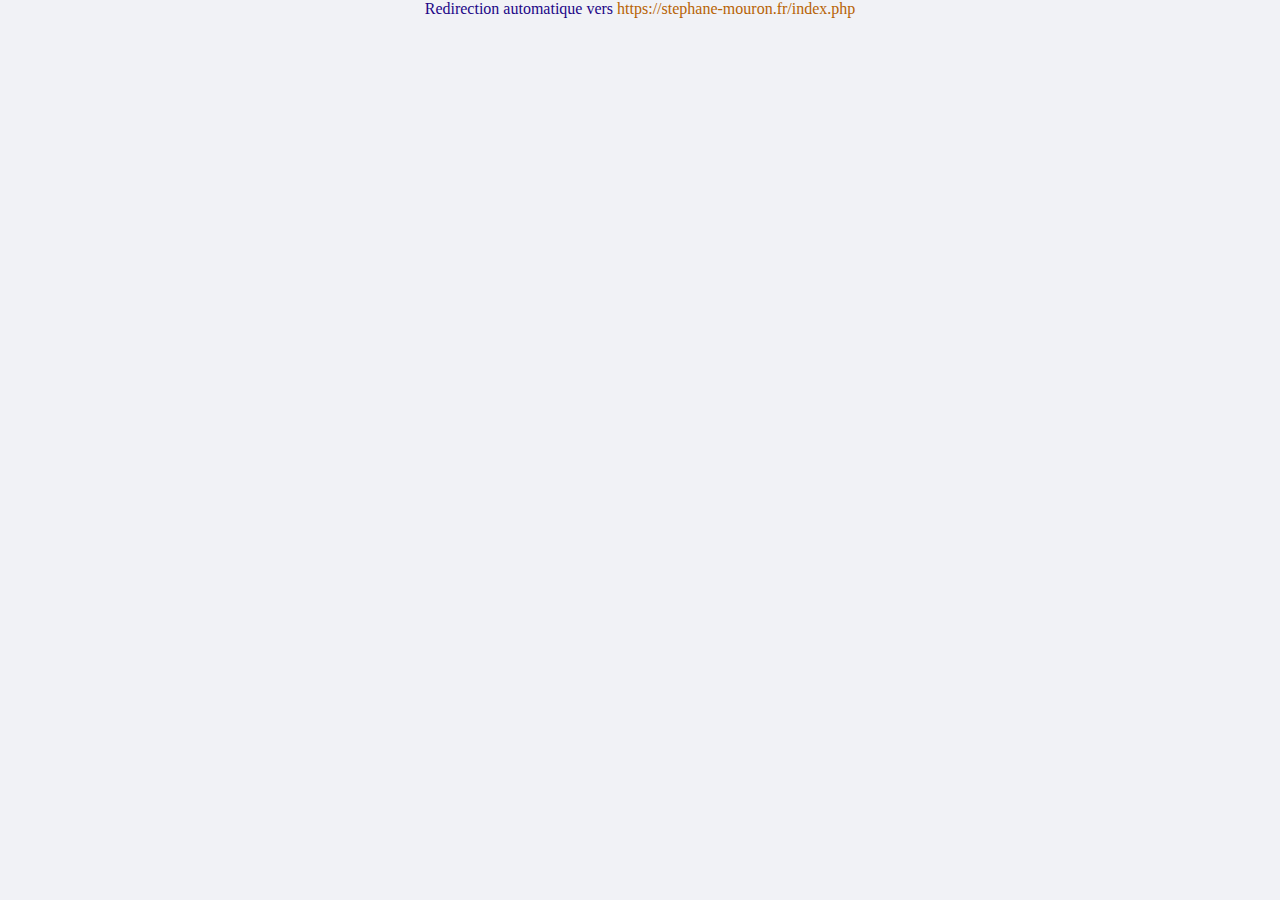
<file: index.html>
<!DOCTYPE html>
<html lang="fr">

<head>
	<meta charset="UTF-8">
	<meta http-equiv="X-UA-Compatible" content="IE=edge">
	<meta name="viewport" content="width=device-width, initial-scale=1.0">
	<title>Parcours OpenClassrooms - Développeur WordPress</title>
	<!-- <link rel="stylesheet" href="https://use.fontawesome.com/releases/v5.8.2/css/all.css"> -->
	<link rel="stylesheet" href="https://cdnjs.cloudflare.com/ajax/libs/font-awesome/6.4.0/css/all.min.css">
	<link rel="stylesheet" href="./assets/css/style.css" />

	<meta http-equiv="refresh" content="1; URL=https://stephane-mouron.fr/index.php">
</head>

<body>
	<p>Redirection automatique vers
		<a href="https://stephane-mouron.fr/index.php">https://stephane-mouron.fr/index.php</a>
	</p>
</body>

</html>
</file>
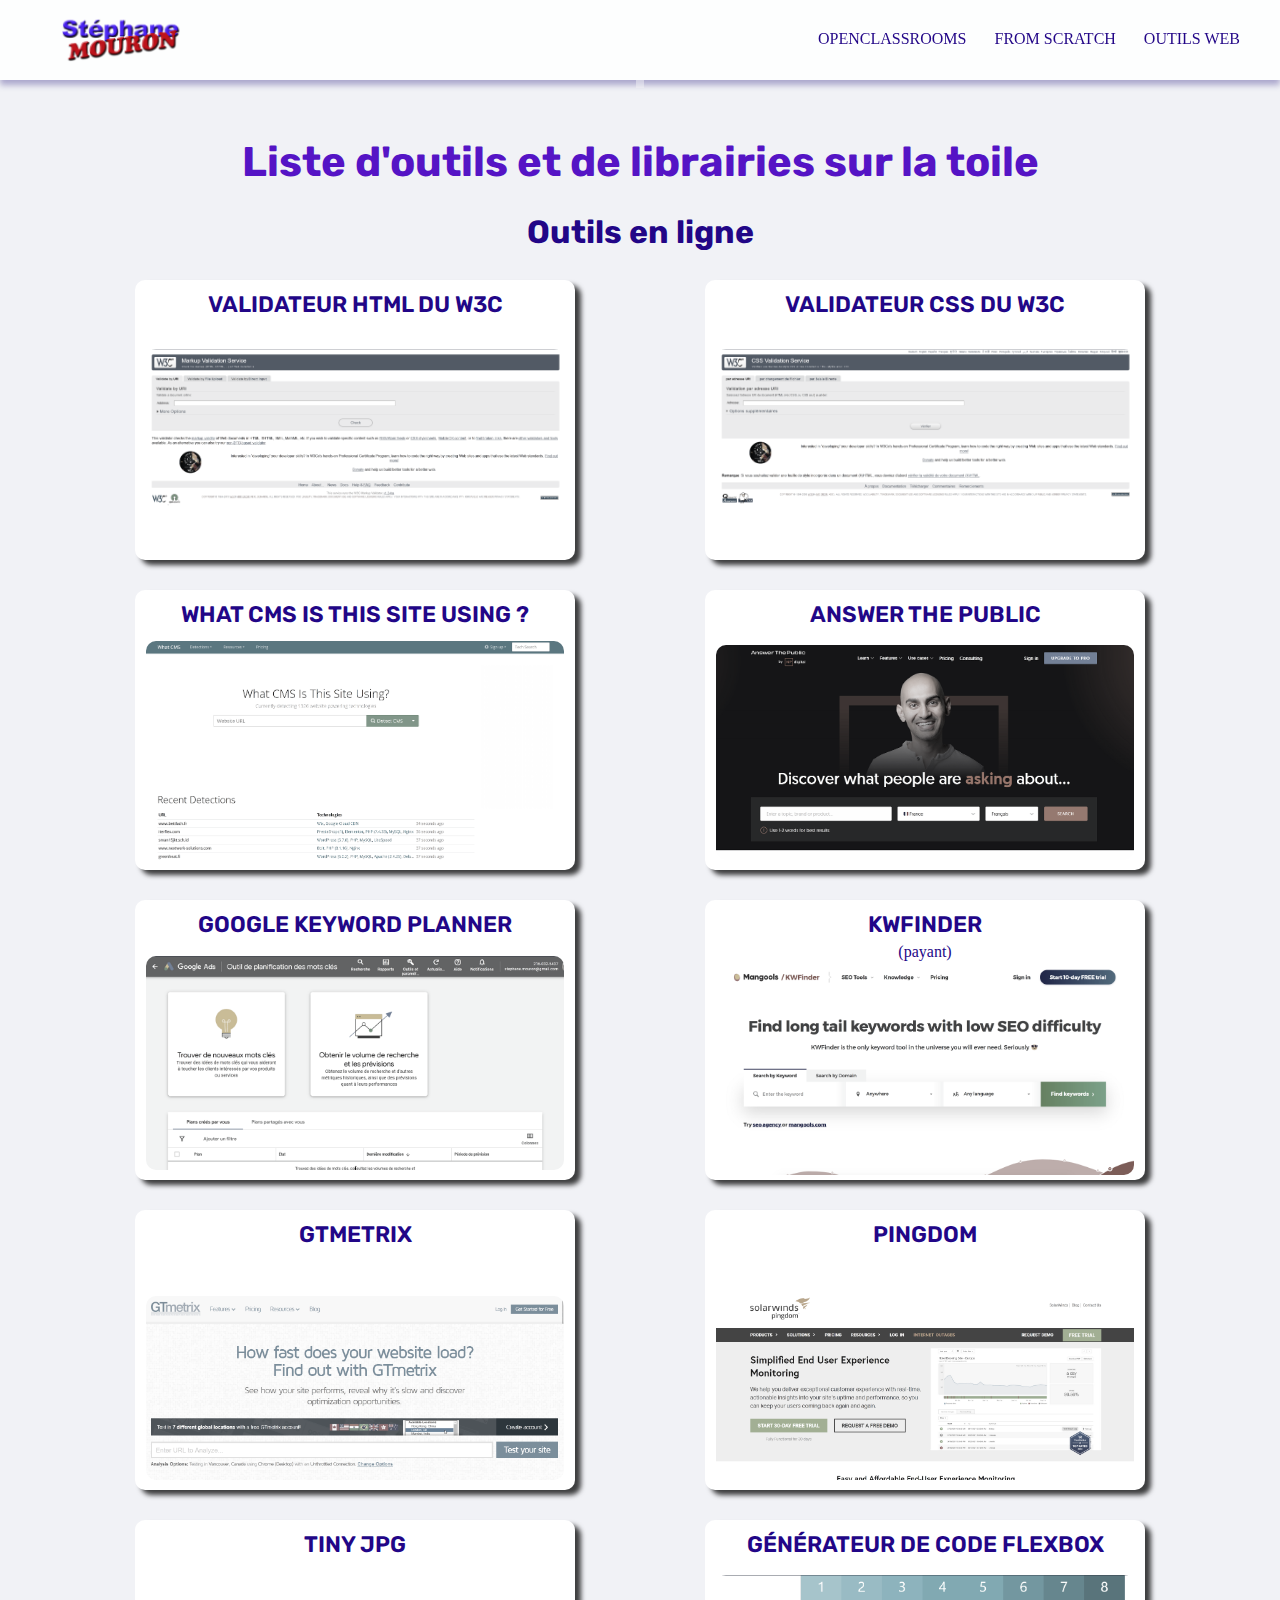
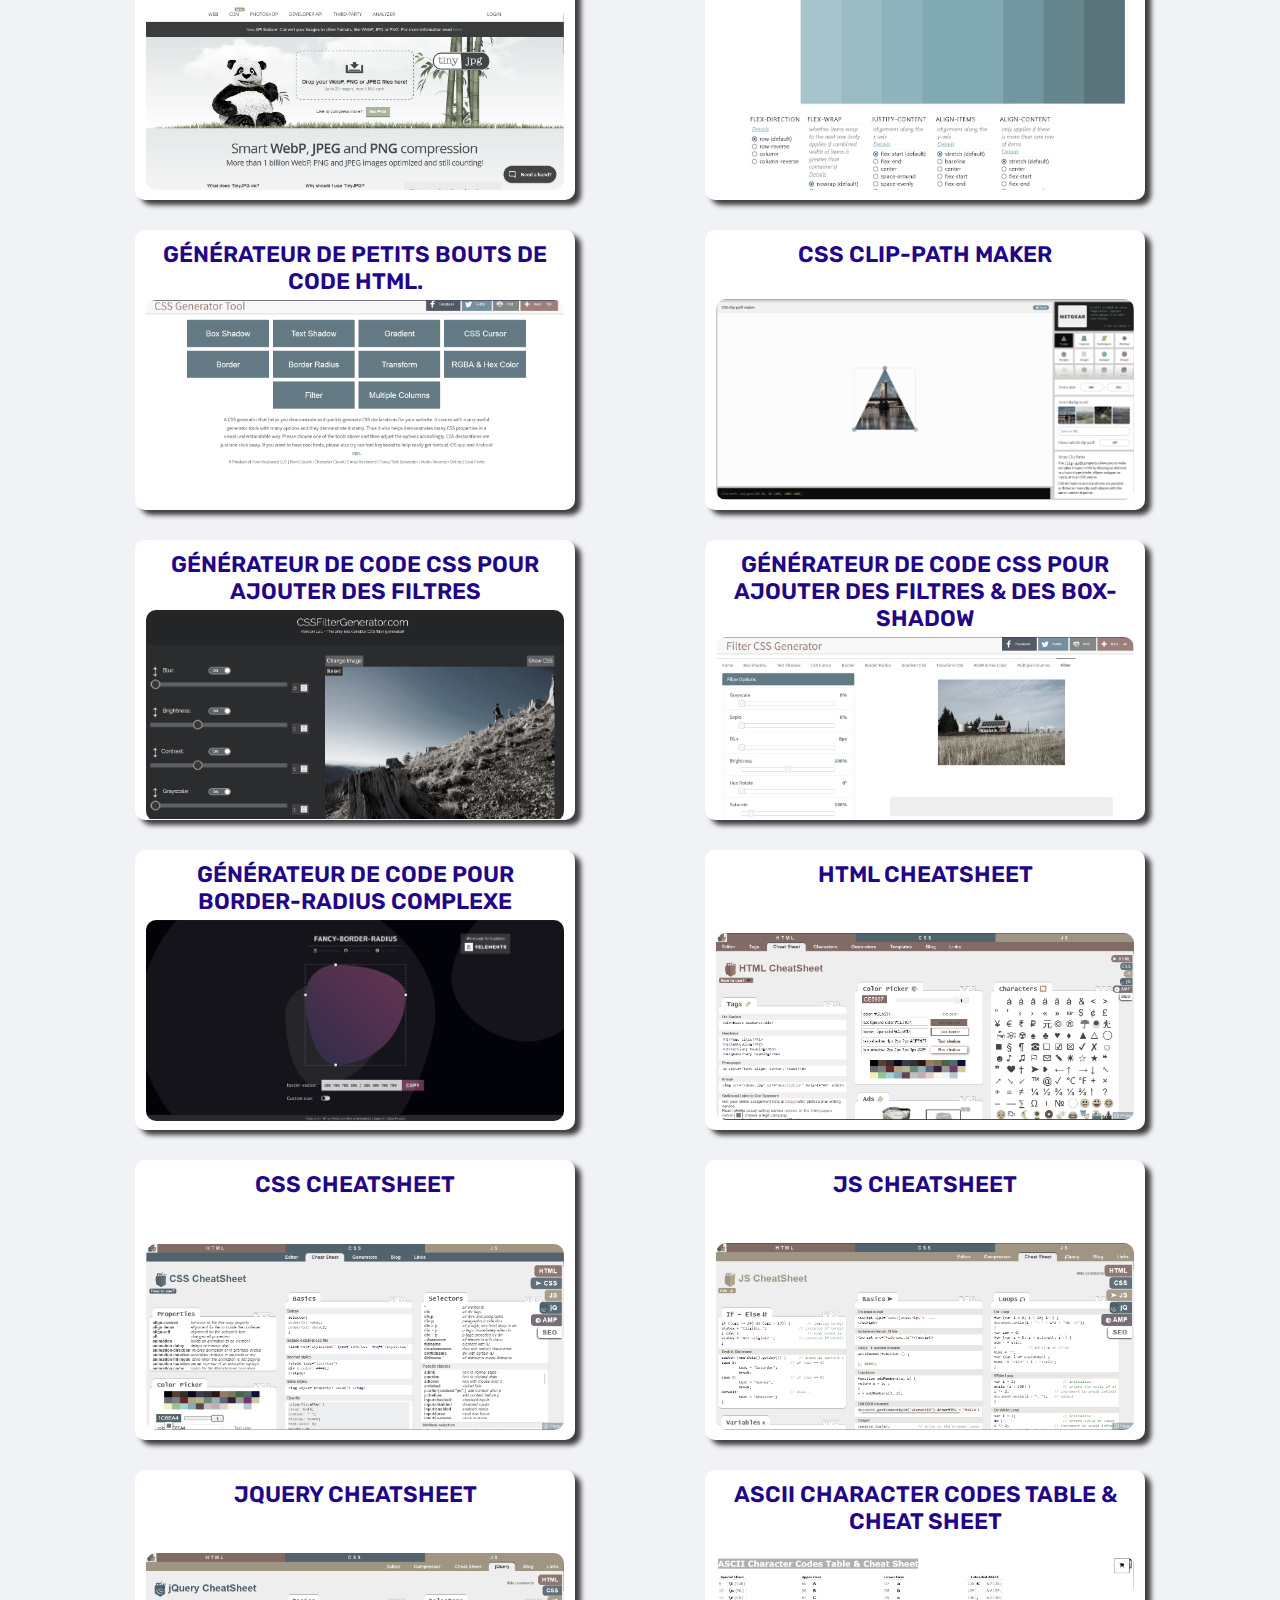
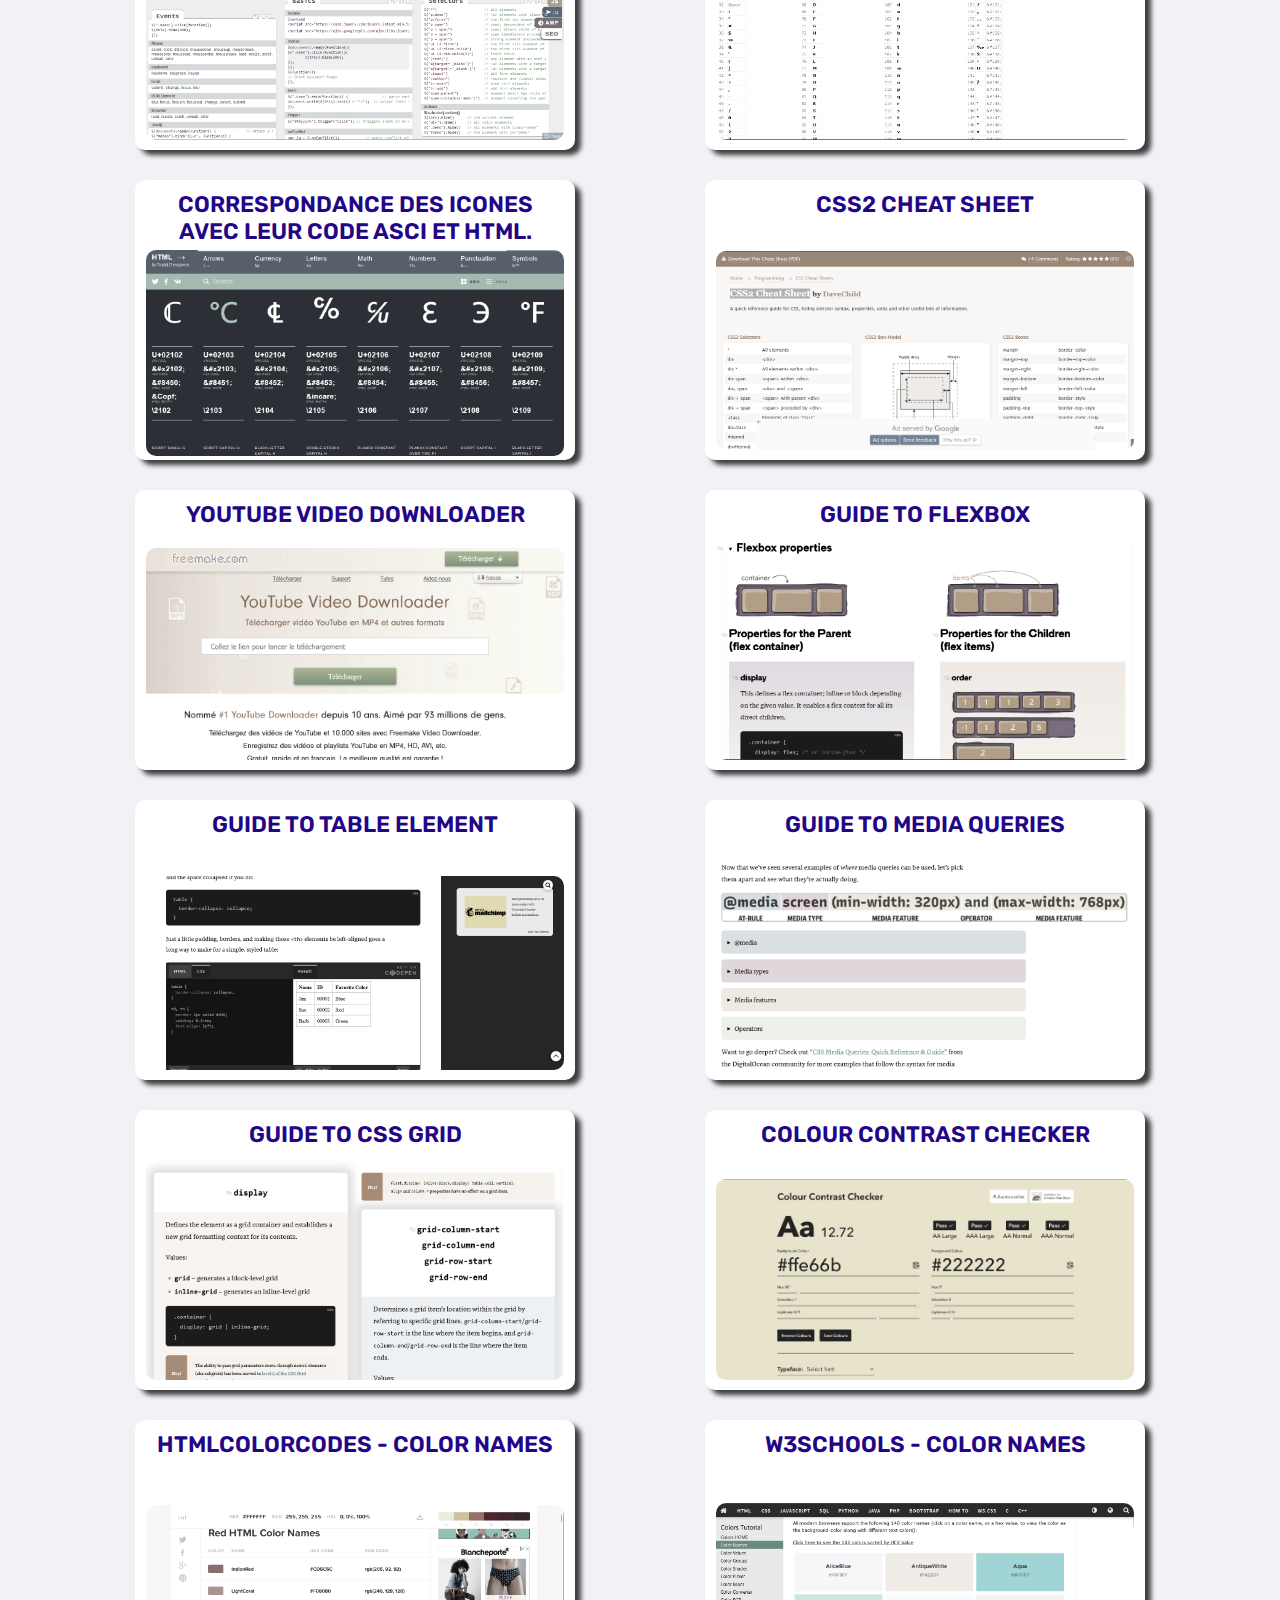
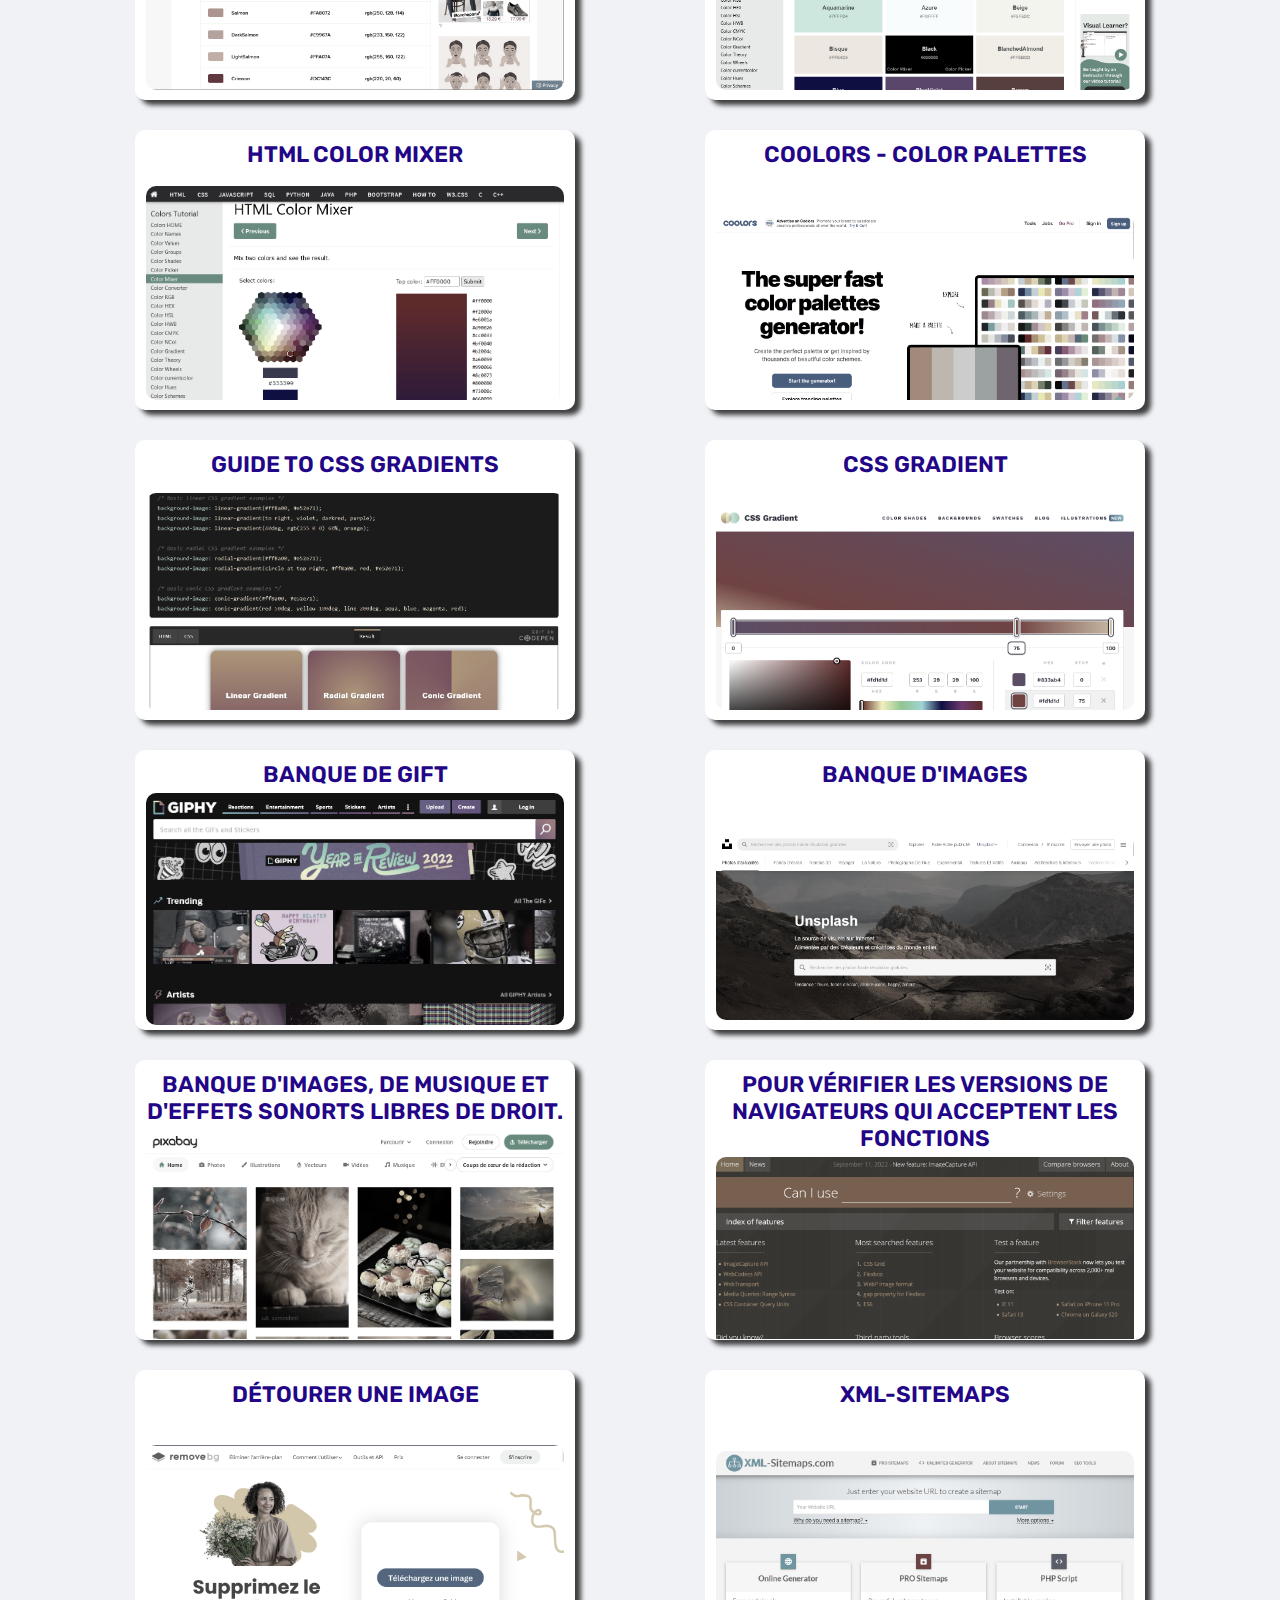
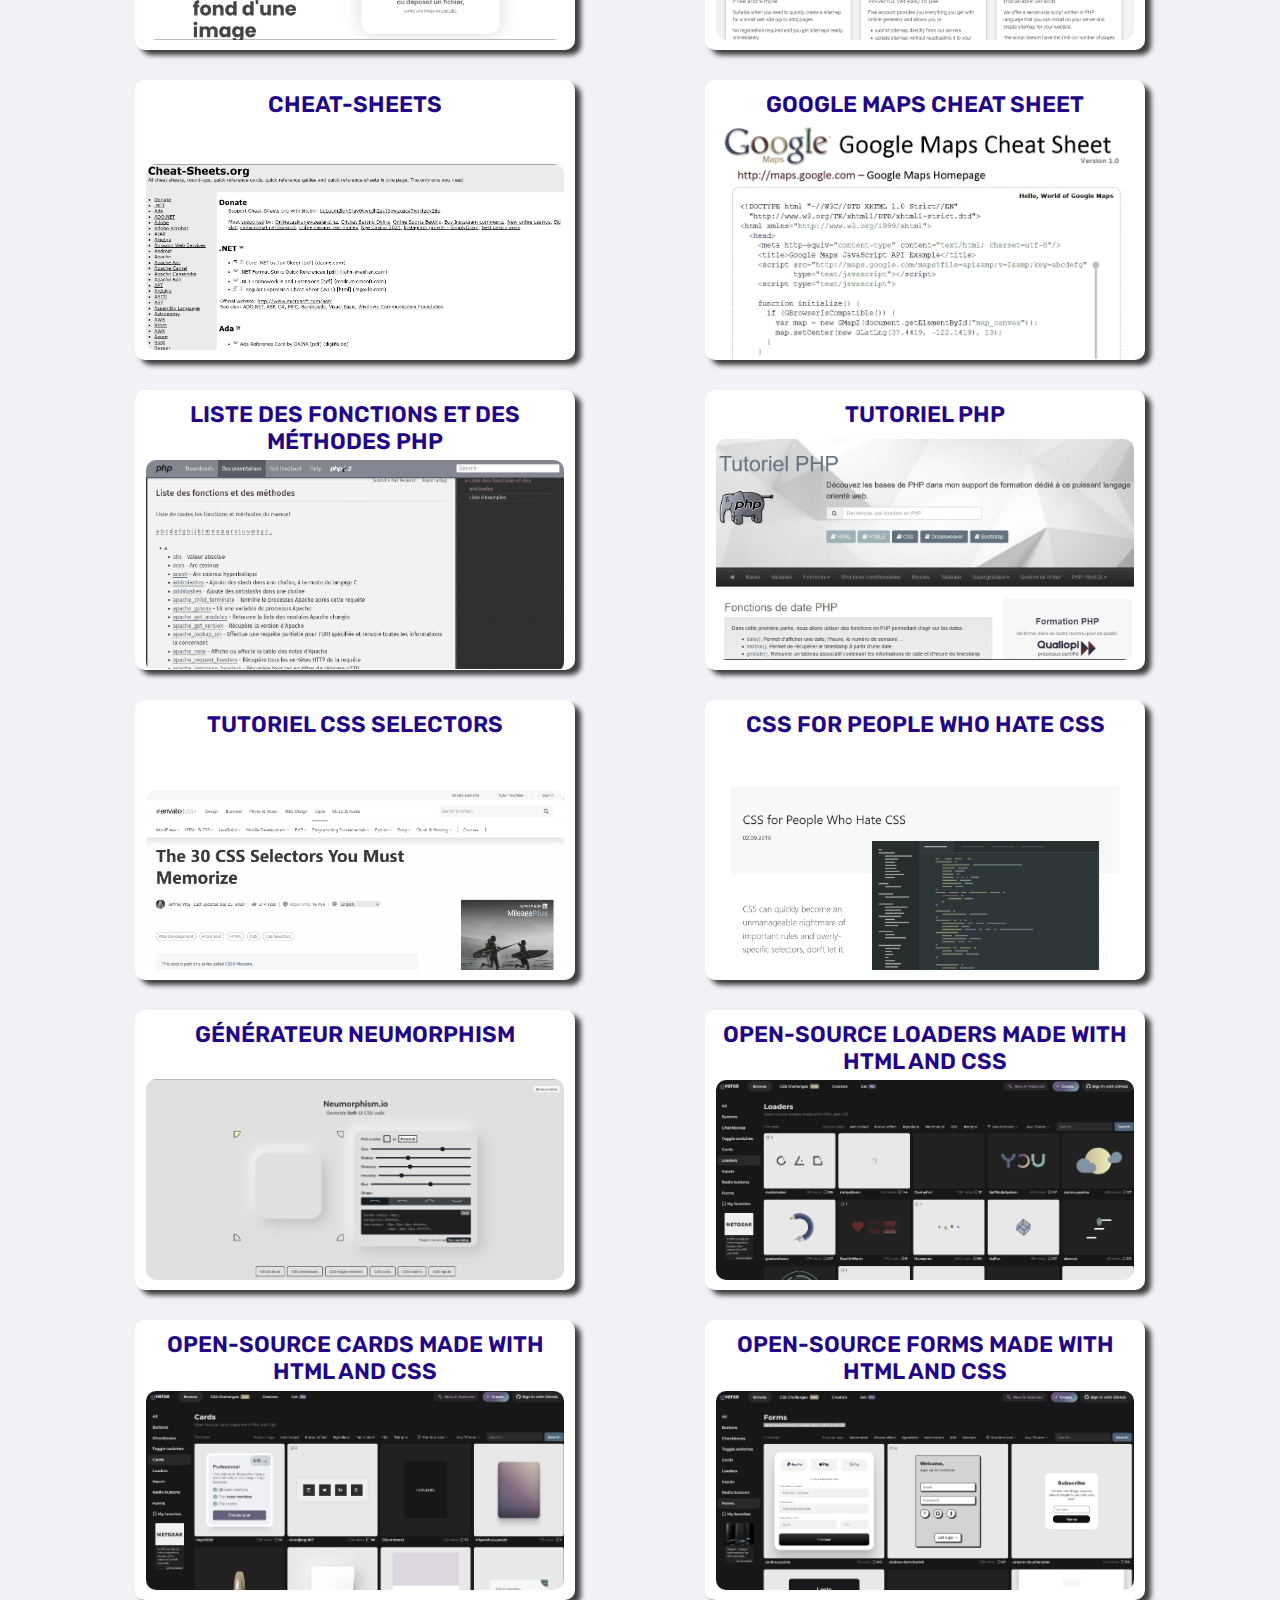
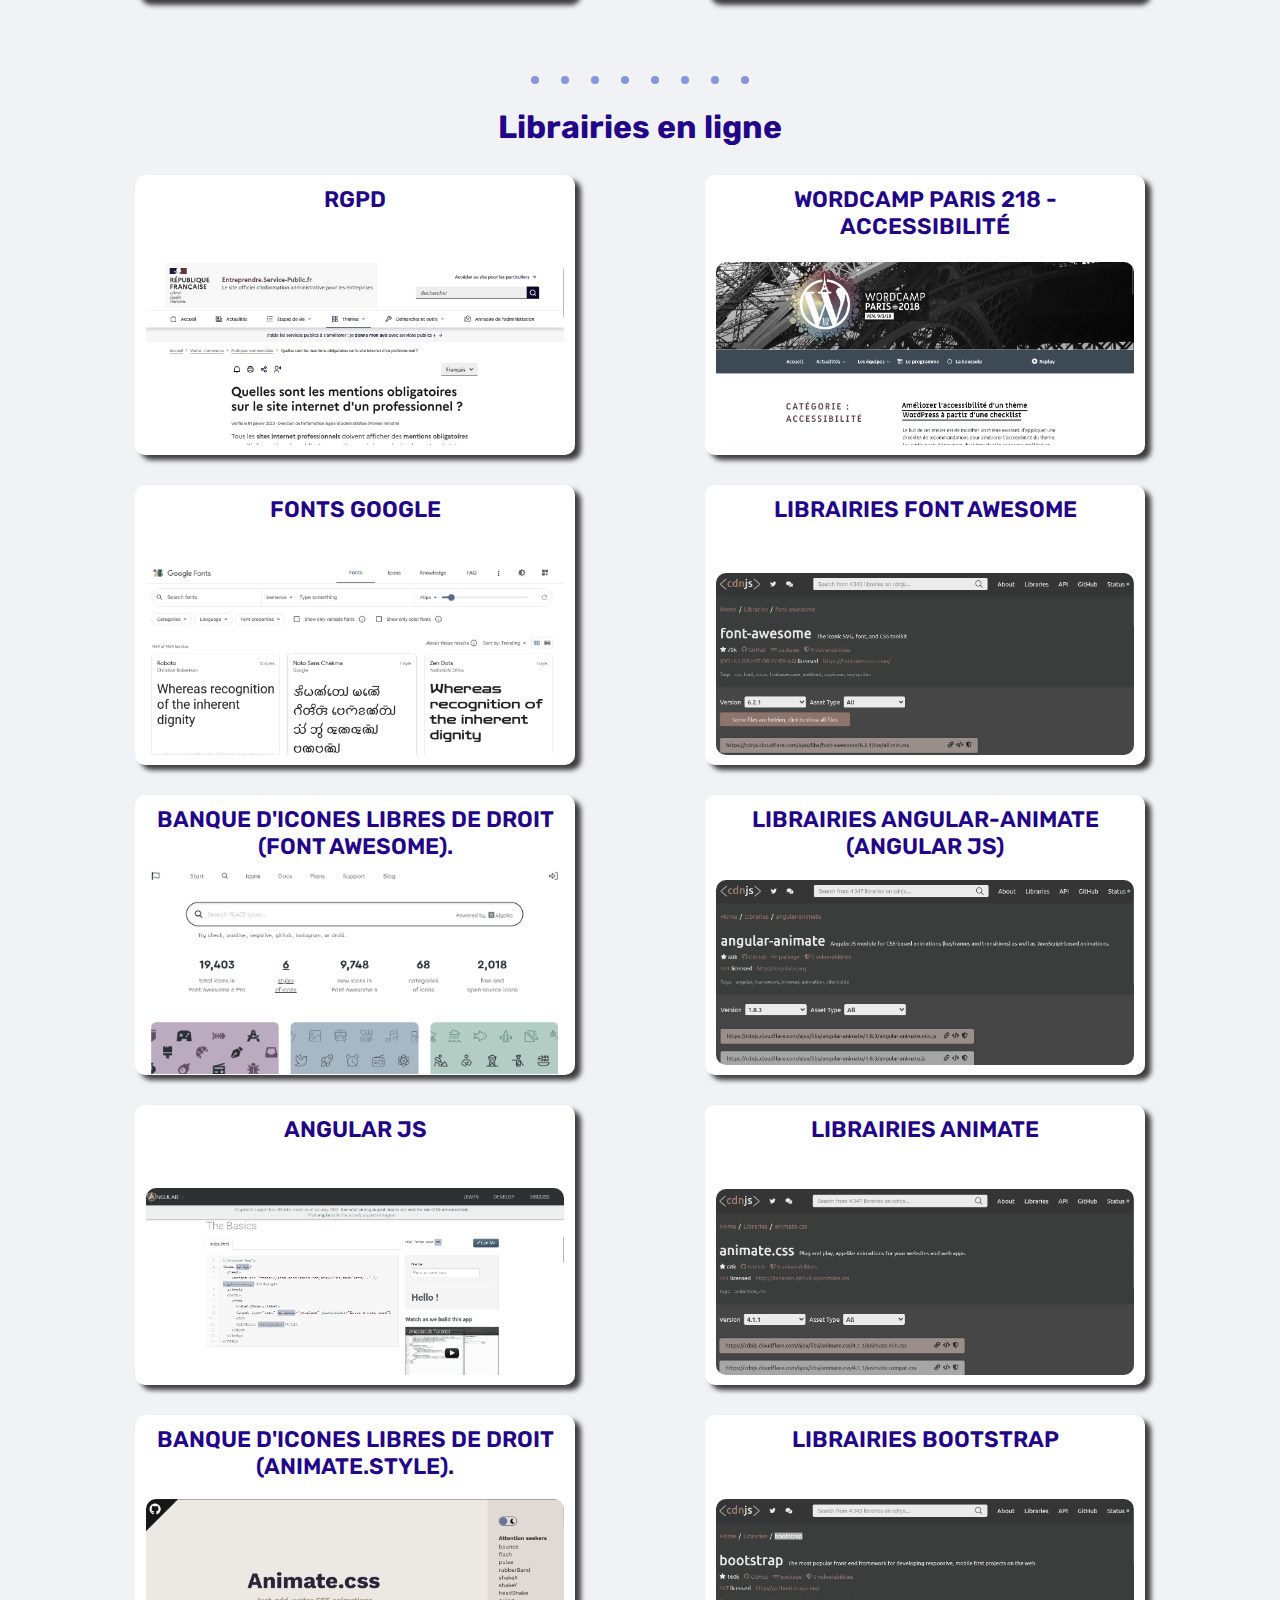
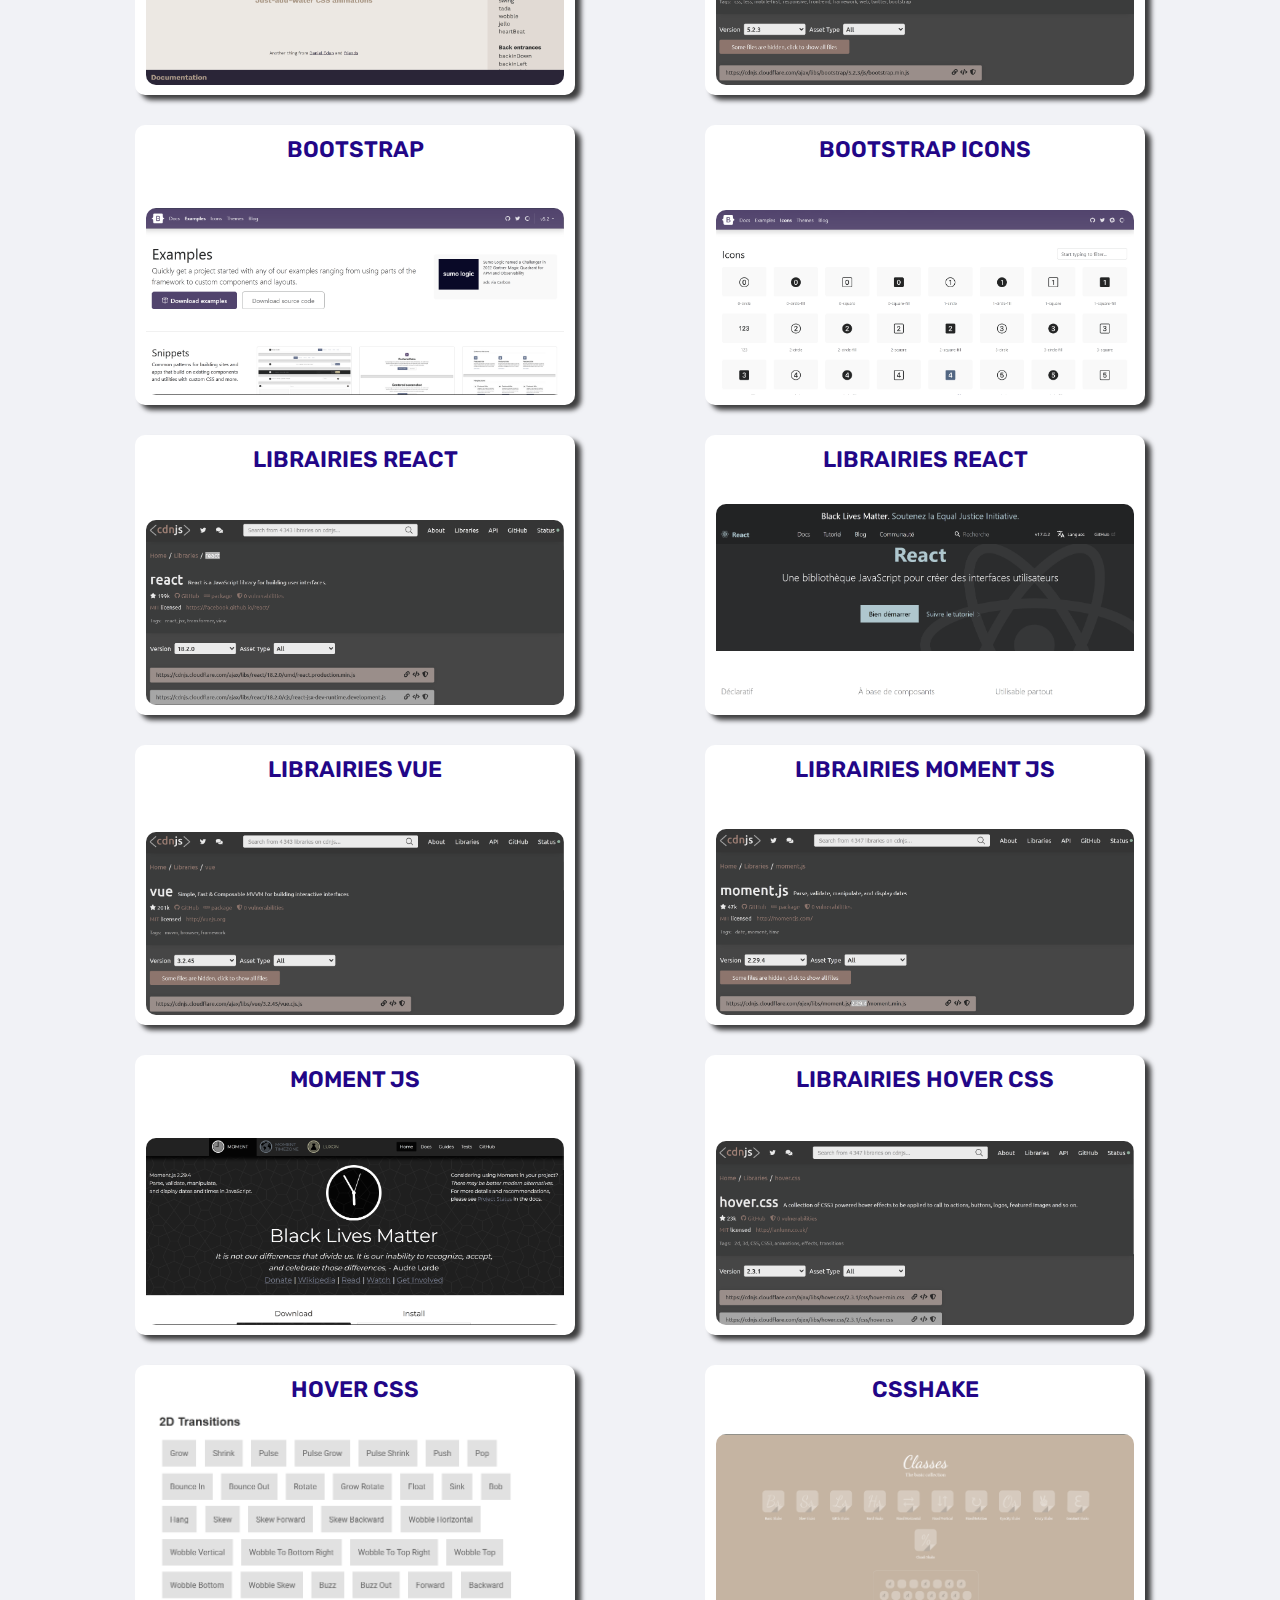
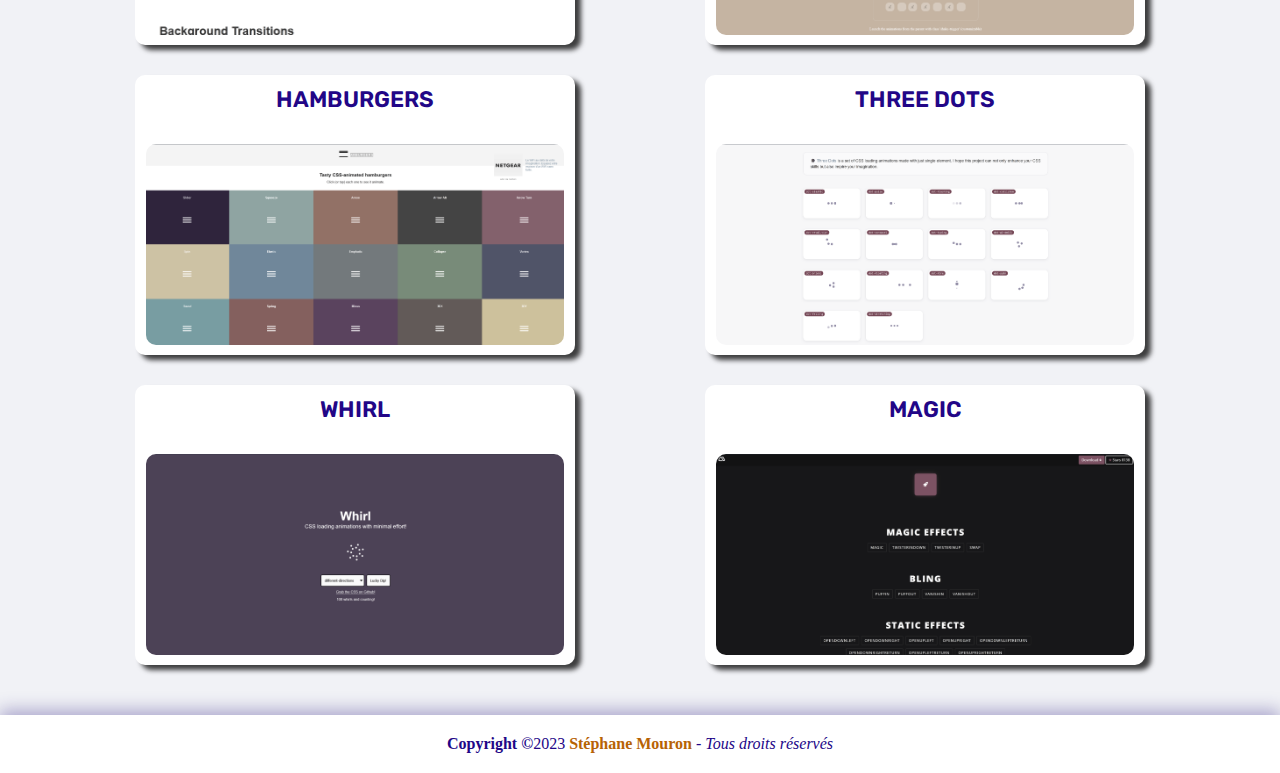
<file: OutilsWeb.html>
<!DOCTYPE html>
<html lang="fr">

<head>
	<meta charset="UTF-8">
	<meta http-equiv="X-UA-Compatible" content="IE=edge">
	<meta name="viewport" content="width=device-width, initial-scale=1.0">
	<title>Liste d'outils sur la toile</title>
	<link rel="stylesheet" href="./assets/css/style.css" />
</head>

<body>
	<header id="masthead" class="site-header directionRow">
		<div id="logo" class="logo">
			<a href="./index.html">
				<img src="./assets/images/stephane_mouron.png" alt="Logo Stéphane Mouron">
			</a>
		</div>
		<nav id="main-navigation" class="main-navigation">
			<div id="main-destock-menu" class="main-destock-menu directionRow">
				<ul class="link-in directionRow">
					<li class="destock-menu__item menu-item">
						<a href="./OpenClassrooms.html">OpenClassrooms</a>
					</li>
					<ul class="hidden">
						<li class="destock-menu__item menu-item"><a href="#training_courses">Développement</a></li>
						<li class="destock-menu__item menu-item"><a href="#development_exercises">Exercices</a></li>
					</ul>
					<li class="destock-menu__item menu-item">
						<a href="./FromScratch.html">From Scratch</a>
					</li>
					<li class="destock-menu__item menu-item">
						<a href="./OutilsWeb.html">Outils Web</a>
					</li>
				</ul>
			</div>
			<div id="main-mobile-menu" class="main-mobile-menu directionRow">
				<button id="open" class="menu-toggle" aria-controls="primary-menu" aria-expanded="false"
					onclick="window.location.href = '#main-mobile-menu';">
					<span></span>
					<span></span>
					<span></span>
				</button>
				<button id="close" class="menu-toggle" aria-controls="primary-menu" aria-expanded="false"
					onclick="window.location.href = '#';">
					<span></span>
					<span></span>
					<span></span>
				</button>
				<div class="mobile-menu__content">
					<ul>
						<li class="mobile-menu__item menu-item"><a
								href="./index.html/#training_courses">Développement</a></li>
						<li class="mobile-menu__item menu-item"><a
								href="./index.html/#development_exercises">Exercices</a></li>
						<li class="mobile-menu__item menu-item">
							<a href="./FromScratch.html">From Scratch</a>
						</li>
						<li class="mobile-menu__item menu-item">
							<a href="./OutilsWeb.html">Outils Web</a>
						</li>
					</ul>
				</div>
			</div>
		</nav>
	</header>
	<main>
		<div>
			<h1>Liste d'outils et de librairies sur la toile</h1>
		</div>

		<!-- ******************************** -->
		<!-- ***     Première section     *** -->
		<!-- ******************************** -->
		<section class="container_tools">
			<h2 id="tools">Outils en ligne</h2>
			<div class="container-article directionRow">

				<!-- >Validateur HTML du W3C -->
				<a class="article" href="https://validator.w3.org/" target="_blank">
					<div class="article__text">
						<h3>Validateur HTML du W3C</h3>
					</div>
					<div class="article__img">
						<img src="./assets/images/validator-thml-w3c.png" title="Validateur HTML du W3C"
							alt="Validateur HTML du W3C">
					</div>
				</a>

				<!-- Validateur CSS du W3C -->
				<a class="article" href="https://jigsaw.w3.org/css-validator/validator.html.fr" target="_blank">
					<div class="article__text">
						<h3>Validateur CSS du W3C</h3>
					</div>
					<div class="article__img">
						<img src="./assets/images/validator-css-w3c.png" title="Validateur CSS du W3C"
							alt="Validateur CSS du W3C" />
					</div>
				</a>

				<!-- What CMS Is This Site Using ? -->
				<a class="article" href="https://whatcms.org/" target="_blank">
					<div class="article__text">
						<h3>What CMS Is This Site Using ?</h3>
					</div>
					<div class="article__img">
						<img src="./assets/images/whatcms.png" title="Vérifier la technologie d'un site web"
							alt="Vérifier la technologie d'un site web" />
					</div>
				</a>

				<!-- Answer The Public -->
				<a class="article" href="https://answerthepublic.com/" target="_blank">
					<div class="article__text">
						<h3>Answer The Public</h3>
					</div>
					<div class="article__img">
						<img src="./assets/images/answerthepublic.png"
							title="Permet de voir les mots qui sont associés à une recherche."
							alt="Gestion des mots clés">
					</div>
				</a>

				<!-- Google Keyword planner -->
				<a class="article" href="https://ads.google.com/intl/fr_fr/home/tools/keyword-planner/" target="_blank">
					<div class="article__text">
						<h3>Google Keyword planner</h3>
					</div>
					<div class="article__img">
						<img src="./assets/images/ads-google.png"
							title="Permet de connaitre l'historique des recherches sur Google (pour les annonces payantes)."
							alt="Gestion des mots clés" />
					</div>
				</a>

				<!-- Kwfinder -->
				<a class="article" href="https://mangools.com/kwfinder/" target="_blank">
					<div class="article__text">
						<h3>Kwfinder</h3>
						<p>(payant)</p>
					</div>
					<div class="article__img">
						<img src="./assets/images/kwfinder.png" title="Calcule la concurrence pour des mots-clés."
							alt="Gestion des mots clés">
					</div>
				</a>

				<!-- GTmetrix -->
				<a class="article" href="https://gtmetrix.com" target="_blank">
					<div class="article__text">
						<h3>GTmetrix</h3>
					</div>
					<div class="article__img">
						<img src="./assets/images/gtmetrix.png" title="Contrôle le temps de chargement d'une page"
							alt="GTmetrix">
					</div>
				</a>

				<!-- Pingdom -->
				<a class="article" href="https://www.pingdom.com/" target="_blank">
					<div class="article__text">
						<h3>Pingdom</h3>
					</div>
					<div class="article__img">
						<img src="./assets/images/pingdom.png" title="Contrôle le temps de chargement d'une page"
							alt="Pingdom">
					</div>
				</a>

				<!-- Tiny jpg -->
				<a class="article" href="https://tinyjpg.com/" target="_blank">
					<div class="article__text">
						<h3>Tiny jpg</h3>
					</div>
					<div class="article__img">
						<img src="./assets/images/tinyjpg.png" title="Optimiseur d'images" alt="Tiny jpg">
					</div>
				</a>

				<!-- Générateur de code Flexbox -->
				<a class="article" href="https://flexbox.help/" target="_blank">
					<div class="article__text">
						<h3>Générateur de code Flexbox</h3>
					</div>
					<div class="article__img">
						<img src="./assets/images/css_flexbox_rules.png" title="CSS Flexbox Rules"
							alt="CSS Flexbox Rules">
					</div>
				</a>

				<!-- Générateur de petits bouts de code Html -->
				<a class="article" href="https://cssgenerator.org/" target="_blank">
					<div class="article__text">
						<h3>Générateur de petits bouts de code Html.</h3>
					</div>
					<div class="article__img">
						<img src="./assets/images/css_generator.png" title="cssgenerator" alt="cssgenerator" />
					</div>
				</a>

				<!-- CSS clip-path maker -->
				<a class="article" href="https://bennettfeely.com/clippy/" target="_blank">
					<div class="article__text">
						<h3>CSS clip-path maker</h3>
					</div>
					<div class="article__img">
						<img src="./assets/images/css_clip-path_maker.png" title="CSS clip-path maker"
							alt="CSS clip-path maker">
					</div>
				</a>

				<!-- Générateur de code CSS pour ajouter des filtres -->
				<a class="article" href="https://www.cssfiltergenerator.com/" target="_blank">
					<div class="article__text">
						<h3>Générateur de code CSS pour ajouter des filtres</h3>
					</div>
					<div class="article__img">
						<img src="./assets/images/css_filter_generator.png" title="CSS Filter Generator"
							alt="CSS Filter Generator">
					</div>
				</a>

				<!-- Générateur de code CSS pour ajouter des filtres + des Box-shadow -->
				<a class="article" href="https://cssgenerator.org/filter-css-generator.html" target="_blank">
					<div class="article__text">
						<h3>Générateur de code CSS pour ajouter des filtres & des Box-shadow</h3>
					</div>
					<div class="article__img">
						<img src="./assets/images/box-shadow_css_generator.png" title="Box-shadow CSS Generator"
							alt="Site Filter-CSS-Generator">
					</div>
				</a>

				<!-- Générateur de code pour border-radius complex -->
				<a class="article" href="https://9elements.github.io/fancy-border-radius/" target="_blank">
					<div class="article__text">
						<h3>Générateur de code pour border-radius complexe</h3>
					</div>
					<div class="article__img">
						<img src="./assets/images/fancy-border-radius.png"
							title="Générateur de code pour border-radius complexe" alt="Site FANCY-BRODER-RADIUS">
					</div>
				</a>

				<!-- HTML CheatSheet -->
				<a class="article" href="https://htmlcheatsheet.com" target="_blank">
					<div class="article__text">
						<h3>HTML CheatSheet</h3>
					</div>
					<div class="article__img">
						<img src="./assets/images/html_cheatsheet.png" title="HTML Cheat Sheet" alt="HTML Cheat Sheet">
					</div>
				</a>

				<!-- CSS CheatSheet -->
				<a class="article" href="https://htmlcheatsheet.com/css/" target="_blank">
					<div class="article__text">
						<h3>CSS CheatSheet</h3>
					</div>
					<div class="article__img">
						<img src="./assets/images/css_cheatsheet.png" title="CSS Cheat Sheet" alt="CSS Cheat Sheet">
					</div>
				</a>

				<!-- JS CheatSheet -->
				<a class="article" href="https://htmlcheatsheet.com/js/" target="_blank">
					<div class="article__text">
						<h3>JS CheatSheet</h3>
					</div>
					<div class="article__img">
						<img src="./assets/images/js_cheatsheet.png" title="JS Cheat Shee" alt="JS Cheat Shee">
					</div>
				</a>

				<!-- jQuery CheatSheet -->
				<a class="article" href="https://htmlcheatsheet.com/jquery/" target="_blank">
					<div class="article__text">
						<h3>jQuery CheatSheet</h3>
					</div>
					<div class="article__img">
						<img src="./assets/images/jquery_cheatsheet.png" title="jQuery CheatSheet"
							alt="jQuery CheatSheet">
					</div>
				</a>

				<!-- ASCII Character Codes Table & Cheat Sheet -->
				<a class="article" href="https://www.petefreitag.com/cheatsheets/ascii-codes/" target="_blank">
					<div class="article__text">
						<h3>ASCII Character Codes Table & Cheat Sheet</h3>
					</div>
					<div class="article__img">
						<img src="./assets/images/ascii_character_codesctable-cheat_sheet.png" title="JS Cheat Shee"
							alt="JS Cheat Shee">
					</div>
				</a>

				<!-- Correspondance des icones avec leur code asci et HTML -->
				<a class="article" href="https://www.toptal.com/designers/htmlarrows/symbols/" target="_blank">
					<div class="article__text">
						<h3>Correspondance des icones avec leur code asci et HTML.</h3>
					</div>
					<div class="article__img">
						<img src="./assets/images/toptal-html_currency_symbols.png"
							title="TopTal - HTML Currency Symbols" alt="TopTal - HTML Currency Symbols">
					</div>
				</a>

				<!-- CSS2 Cheat Sheet -->
				<a class="article" href="https://cheatography.com/davechild/cheat-sheets/css2/" target="_blank">
					<div class="article__text">
						<h3>CSS2 Cheat Sheet</h3>
					</div>
					<div class="article__img">
						<img src="./assets/images/css2_cheat_sheet.png" title="CSS2 Cheat Sheet" alt="CSS2 Cheat Sheet">
					</div>
				</a>

				<!-- YouTube Video Downloader -->
				<a class="article" href="https://www.freemake.com/fr/free_video_downloader_ideal/" target="_blank">
					<div class="article__text">
						<h3>YouTube Video Downloader</h3>
					</div>
					<div class="article__img">
						<img src="./assets/images/youtube_video_downloader.png" title="Video Donwloader"
							alt="Video Donwloader">
					</div>
				</a>

				<!-- Guide to Flexbox -->
				<a class="article" href="https://css-tricks.com/snippets/css/a-guide-to-flexbox/" target="_blank">
					<div class="article__text">
						<h3>Guide to Flexbox </h3>
					</div>
					<div class="article__img">
						<img src="./assets/images/guide_to_flexbox.png" title="Guide FlexBox" alt="Guide FlexBox">
					</div>
				</a>

				<!-- Guide to Table Element -->
				<a class="article" href="https://css-tricks.com/complete-guide-table-element/" target="_blank">
					<div class="article__text">
						<h3>Guide to Table Element </h3>
					</div>
					<div class="article__img">
						<img src="./assets/images/guide_to_table_element.png" title="Guide Table Element"
							alt="Guide Table Element">
					</div>
				</a>

				<!-- Guide to Media Queries -->
				<a class="article" href="https://css-tricks.com/a-complete-guide-to-css-media-queries/" target="_blank">
					<div class="article__text">
						<h3>Guide to Media Queries </h3>
					</div>
					<div class="article__img">
						<img src="./assets/images/guide_to_media_queries.png" title="Guide Media Queries"
							alt="Guide Media Queries">
					</div>
				</a>

				<!-- Guide to CSS Grid -->
				<a class="article" href="https://css-tricks.com/snippets/css/complete-guide-grid/" target="_blank">
					<div class="article__text">
						<h3>Guide to CSS Grid</h3>
					</div>
					<div class="article__img">
						<img src="./assets/images/guide_to_css_grid.png" title="Guide CSS Grid" alt="Guide CSS Grid">
					</div>
				</a>

				<!-- Colour Contrast Checker -->
				<a class="article" href="https://colourcontrast.cc/" target="_blank">
					<div class="article__text">
						<h3>Colour Contrast Checker</h3>
					</div>
					<div class="article__img">
						<img src="./assets/images/colour_contrast_checker.png" title="Colour Contrast Checker"
							alt="Colour Contrast Checker">
					</div>
				</a>

				<!-- htmlcolorcodes - Color names -->
				<a class="article" href="https://htmlcolorcodes.com/color-names/" target="_blank">
					<div class="article__text">
						<h3>htmlcolorcodes - Color names</h3>
					</div>
					<div class="article__img">
						<img src="./assets/images/htmlcolorcodes_color-names.png"
							title="Guide des couleurs CSS (htmlcolorcodes)"
							alt="Guide des couleurs CSS (htmlcolorcodes)">
					</div>
				</a>

				<!-- W3Schools - Color names -->
				<a class="article" href="https://www.w3schools.com/colors/colors_names.asp" target="_blank">
					<div class="article__text">
						<h3>W3Schools - Color names</h3>
					</div>
					<div class="article__img">
						<img src="./assets/images/w3schools_color-names.png" title="Guide des couleurs CSS (W3Schools)"
							alt="Guide des couleurs CSS  (W3Schools)">
					</div>
				</a>

				<!-- HTML Color Mixer -->
				<a class="article" href="https://www.w3schools.com/colors/colors_mixer.asp" target="_blank">
					<div class="article__text">
						<h3>HTML Color Mixer</h3>
					</div>
					<div class="article__img">
						<img src="./assets/images/html_color_mixer.png" title="HTML Color Mixer" alt="HTML Color Mixer">
					</div>
				</a>

				<!-- Coolors - Color Palettes -->
				<a class="article" href="https://coolors.co/" target="_blank">
					<div class="article__text">
						<h3>Coolors - Color Palettes</h3>
					</div>
					<div class="article__img">
						<img src="./assets/images/coolors_color_palettes.png" title="Color Palettes"
							alt="Color Palettes">
					</div>
				</a>

				<!-- Guide to CSS Gradients -->
				<a class="article" href="https://css-tricks.com/a-complete-guide-to-css-gradients/" target="_blank">
					<div class="article__text">
						<h3>Guide to CSS Gradients</h3>
					</div>
					<div class="article__img">
						<img src="./assets/images/guide_to_css_gradients.png" title="Guide CSS Gradients"
							alt="Guide CSS Gradients">
					</div>
				</a>

				<!-- CSS Gradient -->
				<a class="article" href="https://cssgradient.io/" target="_blank">
					<div class="article__text">
						<h3>CSS Gradient</h3>
					</div>
					<div class="article__img">
						<img src="./assets/images/css_gradients.png" title="CSS Gradient" alt="CSS Gradient">
					</div>
				</a>

				<!-- Banque de gift -->
				<a class="article" href="https://giphy.com/" target="_blank">
					<div class="article__text">
						<h3>Banque de gift</h3>
					</div>
					<div class="article__img">
						<img src="./assets/images/giphy.png" title="Giphy" alt="Giphy">
					</div>
				</a>

				<!-- Banque d'images -->
				<a class="article" href="https://unsplash.com/fr" target="_blank">
					<div class="article__text">
						<h3>Banque d'images</h3>
					</div>
					<div class="article__img">
						<img src="./assets/images/unsplash.png" title="Giphy" alt="Unsplash">
					</div>
				</a>

				<!-- Banque d'images et de musique -->
				<a class="article" href="https://pixabay.com/fr/" target="_blank">
					<div class="article__text">
						<h3>Banque d'images, de musique et d'effets sonorts libres de droit.</h3>
					</div>
					<div class="article__img">
						<img src="./assets/images/pixabay.png" title="Pixabay" alt="Pixabay">
					</div>
				</a>

				<!-- Pour vérifier les versions de navigateurs qui acceptent les fonctions -->
				<a class="article" href="https://caniuse.com/" target="_blank">
					<div class="article__text">
						<h3>Pour vérifier les versions de navigateurs qui acceptent les fonctions</h3>
					</div>
					<div class="article__img">
						<img src="./assets/images/can_i_use.png" title="Can I use" alt="Can I use">
					</div>
				</a>

				<!-- Détourer une image -->
				<a class="article" href="https://www.remove.bg/fr" target="_blank">
					<div class="article__text">
						<h3>Détourer une image</h3>
					</div>
					<div class="article__img">
						<img src="./assets/images/remove_background.png" title="Remove Background"
							alt="Remove Background">
					</div>
				</a>

				<!-- Xml-Sitemaps -->
				<a class="article" href="https://www.xml-sitemaps.com/" target="_blank">
					<div class="article__text">
						<h3>Xml-Sitemaps</h3>
					</div>
					<div class="article__img">
						<img src="./assets/images/xml-sitemaps.png" title="Xml Sitemaps" alt="Xml Sitemaps">
					</div>
				</a>

				<!-- Cheat-Sheets -->
				<a class="article" href="https://cheat-sheets.org/" target="_blank">
					<div class="article__text">
						<h3>Cheat-Sheets</h3>
					</div>
					<div class="article__img">
						<img src="./assets/images/cheat-sheets.png" title="Cheat Sheets" alt="Cheat Sheets">
					</div>
				</a>

				<!-- Google Maps Cheat Sheet -->
				<a class="article" href="https://www.cheat-sheets.org/saved-copy/Google_Maps_Cheat_Sheet.pdf"
					target="_blank">
					<div class="article__text">
						<h3>Google Maps Cheat Sheet</h3>
					</div>
					<div class="article__img">
						<img src="./assets/images/google_maps_cheat_sheet.png" title="Google Maps Cheat Sheet"
							alt="Google Maps Cheat Sheet">
					</div>
				</a>

				<!-- Liste des fonctions et des méthodes PhP -->
				<a class="article" href="https://www.php.net/manual/fr/indexes.functions.php#indexes.functions"
					target="_blank">
					<div class="article__text">
						<h3>Liste des fonctions et des méthodes PhP</h3>
					</div>
					<div class="article__img">
						<img src="./assets/images/liste_des_fonctions_et_des_methodes_php.png"
							title="Liste des fonctions et des méthodes PhP"
							alt="Liste des fonctions et des méthodes PhP">
					</div>
				</a>

				<!-- Tutoriel PhP -->
				<a class="article" href="https://www.conseil-webmaster.com/formation/php/" target="_blank">
					<div class="article__text">
						<h3>Tutoriel PhP</h3>
					</div>
					<div class="article__img">
						<img src="./assets/images/tutoriel_php.png" title="Tutoriel PhP" alt="Tutoriel PhP">
					</div>
				</a>

				<!-- Tutoriel CSS Selectors -->
				<a class="article"
					href="https://code.tutsplus.com/tutorials/the-30-css-selectors-you-must-memorize--net-16048#toc-7x72-"
					target="_blank">
					<div class="article__text">
						<h3>Tutoriel CSS Selectors</h3>
					</div>
					<div class="article__img">
						<img src="./assets/images/tutoriel_css_selectors.png" title="Tutoriel CSS Selectors"
							alt="Tutoriel CSS Selectors">
					</div>
				</a>

				<!-- CSS for People Who Hate CSS -->
				<a class="article" href="https://paulcpederson.com/articles/css-for-people-who-hate-css/"
					target="_blank">
					<div class="article__text">
						<h3>CSS for People Who Hate CSS</h3>
					</div>
					<div class="article__img">
						<img src="./assets/images/tutoriel_css_for_people_hate_css.png"
							title="CSS for People Who Hate CSS" alt="CSS for People Who Hate CSS">
					</div>
				</a>

				<!-- Générateur Neumorphism -->
				<a class="article" href="https://neumorphism.io/#e0e0e0" target="_blank">
					<div class="article__text">
						<h3>Générateur Neumorphism</h3>
					</div>
					<div class="article__img">
						<img src="./assets/images/neumorphism.io.png" title="Générateur Neumorphism"
							alt="Générateur Neumorphism">
					</div>
				</a>

				<!-- Open-Source loaders made with HTML and CSS -->
				<a class="article" href="https://uiverse.io/loaders" target="_blank">
					<div class="article__text">
						<h3>Open-Source loaders made with HTML and CSS</h3>
					</div>
					<div class="article__img">
						<img src="./assets/images/uiverse-css-loader.png" title="Open-Source loaders"
							alt="Open-Source loaders">
					</div>
				</a>

				<!-- Open-Source cards made with HTML and CSS -->
				<a class="article" href="https://uiverse.io/cards" target="_blank">
					<div class="article__text">
						<h3>Open-Source cards made with HTML and CSS</h3>
					</div>
					<div class="article__img">
						<img src="./assets/images/uiverse-css-card.png" title="Open-Source cards"
							alt="Open-Source cards">
					</div>
				</a>

				<!-- Open-Source forms made with HTML and CSS -->
				<a class="article" href="https://uiverse.io/forms" target="_blank">
					<div class="article__text">
						<h3>Open-Source forms made with HTML and CSS</h3>
					</div>
					<div class="article__img">
						<img src="./assets/images/uiverse-css-forms.png" title="Open-Source forms"
							alt="Open-Source forms">
					</div>
				</a>
			</div>
		</section>

		<!-- ************************** -->
		<!-- ***     Séparateur     *** -->
		<!-- ************************** -->
		<div class="separator">
			<span class="separator__element"></span>
			<span class="separator__element"></span>
			<span class="separator__element"></span>
			<span class="separator__element"></span>
			<span class="separator__element"></span>
			<span class="separator__element"></span>
			<span class="separator__element"></span>
			<span class="separator__element"></span>
		</div>

		<!-- ******************************* -->
		<!-- ***     Seconde section     *** -->
		<!-- ******************************* -->
		<section class="container_database">
			<h2 id="database">Librairies en ligne</h2>
			<div class="container-article directionRow">

				<!-- RGPD -->
				<a class="article" href="https://entreprendre.service-public.fr/vosdroits/F31228" target="_blank">
					<div class="article__text">
						<h3>RGPD</h3>
					</div>
					<div class="article__img">
						<img src="./assets/images/rgpd.png"
							title="Pour déterminer quelles mentions légales sont obligatoires en fonction de votre activité"
							alt="législation française et européenne (RGPD)">
					</div>
				</a>

				<!-- Accessibilité -->
				<a class="article" href="https://paris.wordcamp.org/2018/session-category/accessibilite/"
					target="_blank">
					<div class="article__text">
						<h3>Wordcamp Paris 218 - Accessibilité</h3>
					</div>
					<div class="article__img">
						<img src="./assets/images/wordcamp_paris-accessibilite.png"
							title="Vidéo au Wordcamp Paris 218 - Accessibilité"
							alt="video Wordcamp Paris - accessibilité">
					</div>
				</a>

				<!-- Fonts Google -->
				<a class="article" href="https://fonts.google.com/icons?icon.set=Material+Icons" target="_blank">
					<div class="article__text">
						<h3>Fonts Google</h3>
					</div>
					<div class="article__img">
						<img src="./assets/images/fonts_google.png" title="Fonts Google" alt="Fonts Google">
					</div>
				</a>

				<!-- Librairies Font awesome -->
				<a class="article" href="https://cdnjs.com/librairies/font-awesome " target="_blank">
					<div class="article__text">
						<h3>Librairies Font awesome</h3>
					</div>
					<div class="article__img">
						<img src="./assets/images/librairies_font_awesome.png" title="Font awesome cdn"
							alt="Font awesome cdn">
					</div>
				</a>

				<!-- Banque d'icones libres de droit -->
				<a class="article" href="https://fontawesome.com/v5/icons/" target="_blank">
					<div class="article__text">
						<h3>Banque d'icones libres de droit (Font awesome).</h3>
					</div>
					<div class="article__img">
						<img src="./assets/images/font_awesome.png" title="Font awesome" alt="Font awesome">
					</div>
				</a>

				<!-- Librairies angular-animate -->
				<a class="article" href="https://cdnjs.com/librairies/angular-animate " target="_blank">
					<div class="article__text">
						<h3>Librairies angular-animate (Angular Js)</h3>
					</div>
					<div class="article__img">
						<img src="./assets/images/librairies_angular_js.png" title="Librairies Angular Js cdn"
							alt="Librairies Angular Js cdn">
					</div>
				</a>

				<!-- Angular Js -->
				<a class="article" href="https://angularjs.org/" target="_blank">
					<div class="article__text">
						<h3>Angular Js</h3>
					</div>
					<div class="article__img">
						<img src="./assets/images/angular_js.png" title="Angular Js" alt="Angular Js">
					</div>
				</a>

				<!-- Librairies Animate -->
				<a class="article" href="https://cdnjs.com/librairies/animate.css " target="_blank">
					<div class="article__text">
						<h3>Librairies Animate</h3>
					</div>
					<div class="article__img">
						<img src="./assets/images/librairies_animate-style.png" title="Librairies Animate.style"
							alt="Librairies Animate.style">
					</div>
				</a>

				<!-- Banque d'icones libres de droit -->
				<a class="article" href="https://animate.style/" target="_blank">
					<div class="article__text">
						<h3>Banque d'icones libres de droit (Animate.style).</h3>
					</div>
					<div class="article__img">
						<img src="./assets/images/animate_style.png" title="Font awesome" alt="Animate.style">
					</div>
				</a>

				<!-- Librairies Bootstrap -->
				<a class="article" href="https://cdnjs.com/librairies/bootstrap " target="_blank">
					<div class="article__text">
						<h3>Librairies Bootstrap</h3>
					</div>
					<div class="article__img">
						<img src="./assets/images/librairies_bootstrap.png" title="bootstrap cdn" alt="bootstrap cdn">
					</div>
				</a>

				<!-- Bootstrap -->
				<a class="article" href="https://getbootstrap.com " target="_blank">
					<div class="article__text">
						<h3>Bootstrap</h3>
					</div>
					<div class="article__img">
						<img src="./assets/images/bootstrap.png" title="bootstrap cdn" alt="bootstrap">
					</div>
				</a>

				<!-- Bootstrap Icons -->
				<a class="article" href="https://icons.getbootstrap.com/ " target="_blank">
					<div class="article__text">
						<h3>Bootstrap Icons</h3>
					</div>
					<div class="article__img">
						<img src="./assets/images/bootstrap_icons.png" title="bootstrap cdn" alt="bootstrap Icons">
					</div>
				</a>

				<!--  -->
				<a class="article" href="https://cdnjs.com/librairies/react" target="_blank">
					<div class="article__text">
						<h3>Librairies React</h3>
					</div>
					<div class="article__img">
						<img src="./assets/images/librairies_react.png" title="react cdn" alt="react cdn">
					</div>
				</a>

				<!-- Librairies React -->
				<a class="article" href="https://fr.reactjs.org/" target="_blank">
					<div class="article__text">
						<h3>Librairies React</h3>
					</div>
					<div class="article__img">
						<img src="./assets/images/react.png" title="react" alt="React">
					</div>
				</a>

				<!-- Librairies Vue -->
				<a class="article" href="https://cdnjs.com/librairies/vue" target="_blank">
					<div class="article__text">
						<h3>Librairies Vue</h3>
					</div>
					<div class="article__img">
						<img src="./assets/images/librairies_vue.png" title="vue cdn" alt="vue cdn">
					</div>
				</a>

				<!-- Librairies Moment Js -->
				<a class="article" href="https://cdnjs.com/librairies/moment.js" target="_blank">
					<div class="article__text">
						<h3>Librairies Moment Js</h3>
					</div>
					<div class="article__img">
						<img src="./assets/images/librairies_moment_js.png" title="Moment Js cdn" alt="Moment Js cdn">
					</div>
				</a>

				<!-- Moment Js -->
				<a class="article" href="https://momentjs.com/" target="_blank">
					<div class="article__text">
						<h3>Moment Js</h3>
					</div>
					<div class="article__img">
						<img src="./assets/images/moment_js.png" title="Moment Js" alt="Moment Js">
					</div>
				</a>

				<!--  -->
				<a class="article" href="https://cdnjs.com/librairies/hover.css" target="_blank">
					<div class="article__text">
						<h3>Librairies Hover CSS</h3>
					</div>
					<div class="article__img">
						<img src="./assets/images/librairies_hover_css.png" title="Hover CSS cdn" alt="Hover CSS cdn">
					</div>
				</a>

				<!-- Hover CSS -->
				<a class="article" href="https://ianlunn.github.io/Hover/#effects" target="_blank">
					<div class="article__text">
						<h3>Hover CSS</h3>
					</div>
					<div class="article__img">
						<img src="./assets/images/hover_css.png" title="Hover CSS" alt="Hover CSS">
					</div>
				</a>

				<!-- CSShake -->
				<a class="article" href="https://elrumordelaluz.github.io/csshake/" target="_blank">
					<div class="article__text">
						<h3>CSShake</h3>
					</div>
					<div class="article__img">
						<img src="./assets/images/csshake.png" title="CSShake" alt="CSShake">
					</div>
				</a>

				<!-- hamburgers -->
				<a class="article" href="https://jonsuh.com/hamburgers/" target="_blank">
					<div class="article__text">
						<h3>Hamburgers</h3>
					</div>
					<div class="article__img">
						<img src="./assets/images/hamburgers.png" title="Hamburgers" alt="Hamburgers">
					</div>
				</a>

				<!-- hamburgers -->
				<a class="article" href="https://nzbin.github.io/three-dots/" target="_blank">
					<div class="article__text">
						<h3>Three dots</h3>
					</div>
					<div class="article__img">
						<img src="./assets/images/three-dots.png" title="Three dots" alt="Three dots">
					</div>
				</a>

				<!-- Whirl -->
				<a class="article" href="https://whirl.netlify.app/" target="_blank">
					<div class="article__text">
						<h3>Whirl</h3>
					</div>
					<div class="article__img">
						<img src="./assets/images/whirl.png" title="Whirl" alt="Whirl">
					</div>

					<!-- Magic -->
					<a class="article" href="https://www.minimamente.com/project/magic/" target="_blank">
						<div class="article__text">
							<h3>Magic</h3>
						</div>
						<div class="article__img">
							<img src="./assets/images/magic.png" title="Magic" alt="Magic">
						</div>
					</a>
			</div>
		</section>
	</main>

	<footer>
		<p>
			<strong>Copyright ©</strong>2023
			<a href="https://portfolio.stephane-mouron.fr/" target="_blank" rel="noopener">
				Stéphane Mouron</em></a>
			- <em>Tous droits réservés
		</p>
	</footer>

</body>

</html>
</file>
<file: assets/css/style.css>
/* @import url('https://fonts.googleapis.com/css2?family=Rubik:ital,wght@0,300;0,400;0,500;0,600;0,700;0,800;0,900;1,300;1,400;1,500;1,600;1,700;1,800;1,900&display=swap'); */
/* @import url('https://fonts.googleapis.com/css2?family=Karla:ital,wght@0,200;0,300;0,400;0,500;0,600;0,700;0,800;1,200;1,300;1,400;1,500;1,600;1,700;1,800&display=swap'); */

@import url('https://fonts.googleapis.com/css2?family=Karla:ital,wght@0,200;0,300;0,400;0,500;0,600;0,700;0,800;1,200;1,300;1,400;1,500;1,600;1,700;1,800&family=Rubik:ital,wght@0,300;0,400;0,500;0,600;0,700;0,800;0,900;1,300;1,400;1,500;1,600;1,700;1,800;1,900&display=swap');

/* font-family: 'Karla', sans-serif; */
/* font-family: 'Rubik', sans-serif; */

:root {
  --main-color: #E8E8FFE0;
  --point-color1: #1437C4; 
  --point-color2: #5514C5; 
  --color1:#5514C5;
  --color2: #220687;
  --color3: #E8E8FFE0;
  --color4: #F1F2F6;
  --color5: #FF8600;  
  --color6: #FFf;
  --color8: #1437C4;
  --color9: #b76304; 

  --size: 5px;
}

* {
	margin: 0;
	padding: 0;
  box-sizing: border-box;
}

body {
  margin: auto;
  padding: auto;
  text-align: center;
  width: 100vw;
  height: 100vh;
  background-color: var(--color4);
}

main {
  width: 90%;
  max-width: 100vw;
  overflow: hidden;
  margin: auto;
  padding: 20px 10px;
}


h1 {  
  margin: 20px 0 5px;
  color: var(--color1);
  font-family: 'Rubik', sans-serif;
  font-size: 2.6rem;
  line-height: 2.8rem;
  margin-bottom: 30px;
}

.container_tools h2,
.container_database h2 {
  font-size: 2.0rem;
  line-height: 2.2rem;
  margin-bottom: 20px;
}


.container_database h2 {
  margin-top: 20px;
}


h2, h3, h4, h5, p, span, label  {
  color: var(--color2);
}

h1, h2, h3, h4, h5 {
  font-family: 'Rubik', sans-serif;
}

p {
  font-size: 1rem;
}

a {
  color: var(--color9);
  text-decoration: none;
  font-size: 1rem;
}

a:hover {
  color: var(--color2);
}

/* Couleurs des icones fontawesome */
.icone {
  padding: 5px;
  transition: 0.6s;
}

article:hover .icone_html i,
.article:hover .icone_html i  {
  color : #E44D26;
}

article:hover .icone_css i,
.article:hover .icone_css i {
  color : #1572B6;
}

article:hover .icone_js i,
.article:hover .icone_js i {
  color : #D6BE00;
}

article:hover .icone_wp i,
.article:hover .icone_wp i {
  color : #000;
}

article:hover .icone_php image,
.article:hover .icone_php image {
  color : #617CBE;
}

/* GENERIQUE */
.flexrow {
  display: flex;
  flex-direction: row;
}

.directionRow {
  display: flex;
  flex-direction: row;
  align-items: center;
  gap: 10px 8px;
  flex-wrap: wrap;
}

.center {
  text-align: center;
  justify-content: center;
}

.hidden {
  opacity: 0;
  visibility: hidden;
  display: none !important;
}

/*  --- HEADER ---  */
header {
  position: relative;
  background-color: #ffffffdc;
  position: sticky;
  height: 80px;  
  z-index: 99;
  top: 0;
  margin-bottom: 20px;
  box-shadow: 0px 5px 6px #27187e57;
  justify-content: space-around;
}

header #logo {
  position: absolute;
  width: 200px;
  height: 80px;
  top: 0;
  left: 20px;
  display: flex;
  flex-direction: column;
  align-items: center;
  justify-content: center;
  z-index: 99;
}

header:hover #logo {
	transform: translatey(0px);
	animation: logofloat 4s ease-in-out infinite;
}


@keyframes logofloat {
  0% {
		transform: translateY(0px);
	}
	20% {
		transform: translateY(-8px);
	}
  80% {
		transform: translateY(8px);
	}
	100% {
		transform: translateY(0px);
	}
}

header img {
  width: 120px;
  height: auto;  
}

header ul {
  list-style-type:none;
}

header li {  
  padding: 10px;
}

header #container_header {
  position: relative;
  width: 100%;
  max-width: 1440px;
  height: 80px;
}

/* ***************** */
/*    NAV DESTOCK    */
/* ***************** */
.main-destock-menu {
  justify-content: center;
  position: absolute;
  top: 20px;
  right: 30px;
}

.main-destock-menu > .menu-item > .menu-link {
  height: 25px;
}

nav .menu-item a {
  color: var(--color2);
  text-transform: uppercase;
  position: relative;
}

nav .menu-item a:hover {
  color: var(--color8);
}

nav .menu-item  a::after {
content: '';
position: absolute;
left: 50%;
bottom: 0;
transform: translateX(-50%) scaleX(0);
transform-origin: 50% 50%;
width: 100%;
height: 1px;
background-color: var(--color8);
transition: transform 250ms;
}

nav .menu-item  a:hover::after{
transform: translateX(-50%) scaleX(1);
} 

/* ***************** */
/*    NAV MOBILE     */
/* ***************** */

#main-mobile-menu {
opacity: 0;
visibility: hidden;
display: none;
}

#open,
#close {
    position: absolute;
    display: flex;
    flex-direction: column;
    align-content: center;
    justify-content: center;
    background-color: transparent;
    border: 0 solid transparent;
    gap: 10px;
    width: 40px;
    height: 100%;
    margin: 0;
    padding: 0;
    top: 0;
    right: 3em;
    cursor: pointer;
    z-index: 99;
}

#open span,
#close span {
	display: block;
    height: 4px;
    width: 100%;
    transition: all .3s ease-in-out;
}

#open span {
  background-color: var(--color2);
}

#close span {
  background-color: var(--color5);
}

#main-mobile-menu:not(:target) #close  {
    display: none;
}

#main-mobile-menu:target #open  {
    display: none;
}

/* Création du bouton pour fermer */
#close span:nth-child(2) {
    opacity: 0;
}

#close span:first-child {
    transform: rotate(45deg) translate3d(12px, 8px, 0);
}

#close span:last-child {
    transform: rotate(-45deg) translate3d(12px, -8px, 0);
}

.main-mobile-menu {
    font-size: 0.4rem;
    font-weight: 400;
    top: 0;
    bottom: 0;
    left: 0;
    right: 0;
    display: flex;
    justify-content: center;
    text-align: center;
    overflow: hidden;
    transition: 0.3s;
}

.main-mobile-menu .mobile-menu__content {
    position: relative;
    transform: translateY(-300px);   
    padding-top: 100px;
    z-index: -1;
    opacity: 0;
    width: 0;
    height: 0;
    background: #FFf;
    font-size: 3em;
}

.main-mobile-menu:target .mobile-menu__content {
    /* visibility: visible; */
    opacity: 1;
    animation: move-down 2s both;
}

.mobile-menu__content ul {
    position: relative;
    display: flex;
    flex-direction: column;
    justify-content: center;
    text-align: center;
    height: auto;
    gap: 1em;
}


@keyframes move-down {
  0% {
    transform: translateY(-300px);  
    width: 0;    
    height: 0; 
    opacity: 0;
    z-index: -1;
  }  
  100% {
    transform: translateY(0);   
    width: 100vw;
    height: 100vh;   
    z-index: 98;
    background-color: var(--color6);
  }
}

/* Effet d'un point qui défille sur le séparateur du Header */
header.site-header::after {
  content: '';
  position: absolute;
  width: 8px;
  height: 8px;
  bottom: -8px;
  z-index: 99;
  background: #f1f2f680;
  animation: moving 6s infinite linear;
  animation-direction: alternate;
}

@keyframes moving {
  0% {
    opacity: 0.13;
    left: 2%;
  }
  10% {
    opacity: 1;
    left: 10%;
  }
  90% {
    opacity: 1;
    left: 90%;
  }
  100% {
    opacity: 0.13;
    left: 100%;
  }
}

/* MAIN */

/* FILTRES */

.container__filter {
  width: 80%;
  min-width: 125px;
  max-width: 1150px;
  margin: auto;
  overflow: hidden;
}

.container__filter form {
  justify-content: space-around;  
  gap: 40px;
  flex-wrap: wrap;
  margin: auto;
  padding: 20px 0;
}   

.container__filter .filterleft {
  gap: 20px;
  width: 100%;
  margin: auto; 
  justify-content: center;
}    

.container__filter label {
  text-transform: uppercase;
  line-height: 1.8rem;
  
}

.container__filter label,
.container__filter option {    
  font-size: 1rem;
  font-weight: 400;
}

.container__filter select {
  height: 40px !important;
}

.container__filter .filter_select {
  width: 270px;
  position: relative;
  display: inline-block;
}

.container__filter .filter_option {
  width: 100%;
  height: 40px;
  border: 1px solid #000000;
  background-color: #ffffff;
  border-radius: 0;
  padding: 0 30px 0 10px;
}

.container__filter {
  position: relative;

}

/* On cache la flèche d'origne des sélecteurs car non modifiable */
.container__filter select { 
  appearance: none;
  -webkit-appearance: none;
  -moz-appearance: none;
}

.container__filter select::-ms-expand {
  display: none; /* supprimer la fléche par défaut en IE 10 et 11 */
}

.container__filter select option {
  color: var(--color4);
  background-color: var(--color2);
  border: none;
}


/* supprimer la fléche par défaut en IE 10 et 11 */
.container__filter select::-ms-expand {
  display: none; 
}

.container__filter .dashicons,
.container__filter i {  
  /* width: 9px; */
  /* height: 7px;   */
  position: absolute;
  display: inline-block;
  bottom: 8px;
  right: 8px;
  font-size: 1.5rem;
}

.select__open {
  transition: all 0.3s ease;
  transform: rotate(180deg);
  -ms-transform: rotate(180deg);
  -webkit-transform: rotate(180deg); 
}

.select__close {
  transition: all 0.3s ease;
  transform: rotate(0deg);
  -ms-transform: rotate(0deg);
  -webkit-transform: rotate(0deg); 
}

article,
.article {
  width: 440px;
  display: flex;
  flex-direction: column;
  justify-content: space-between;
  margin: 10px auto;
  padding: 5px;
  /* border: 1px solid grey; */
  border: 1px solid transparent;
  border-radius: 10px;
  overflow: hidden;
  background-color: var(--color6);
  transition: 0.3s;
  box-shadow: 6px 5px 5px 0px rgba(0,0,0,0.75);
  -webkit-box-shadow: 6px 5px 5px 0px rgba(0,0,0,0.75);
  -moz-box-shadow: 6px 5px 5px 0px rgba(0,0,0,0.75);
}

.development .article {
  height: 350px; 
}

.container_tools .article,
.container_database .article {
  height: 280px; 
  padding: 5px 10px;
}

article:hover,
.article:hover {
  border-color: #E8E8FF;
	box-shadow: 0px 0px 0px 0px transparent;
-webkit-box-shadow: 0px 0px 0px 0px transparent;
-moz-box-shadow: 0px 0px 0px 0px transparent;
}


article img,
.article img,
article .realization_image  {
  width: 100%;
  min-height: 70%;
  border-radius: 10px;
  object-fit: cover;  
  filter: grayscale(80%);
	-webkit-filter: grayscale(80%);
	-moz-filter: grayscale(80%);	
  transition: 0.3s;
}

article:hover img,
.article:hover img {
  filter: grayscale(0%);
	-webkit-filter: grayscale(0%);
	-moz-filter: grayscale(10%);	
}

#message {
  width: 100vw;
  height: auto;
}

#message p {
  font-size: 1.5rem;
  font-weight: 800;
  padding: 20px;
}

/* Utilisation d'un Loader comme séparateur de section */
.separator {
	overflow: hidden;
  width: 100%;
  height: 20px;
  margin-top: 40px;
  padding: 30px 5px 10px;
  /* position: fixed; */  
  top: 0; 
  left: 0;
  display: flex;
  align-items: center;
  align-content: center; 
  justify-content: center;  
	z-index: 100000;
}

.separator__element {
  border-radius: 100%;
  border: var(--size) solid var(--point-color1);
  margin: calc(var(--size)*2);
  opacity: 0.5;  
  transform: scale(0.8);  
}

.separator__element:nth-child(1) {
  animation: preloader 1.4s ease-in-out alternate infinite;
}
.separator__element:nth-child(2) {
  animation: preloader 1.4s ease-in-out alternate .2s infinite;
}

.separator__element:nth-child(3) {
  animation: preloader 1.4s ease-in-out alternate .4s infinite;
}

.separator__element:nth-child(4) {
  animation: preloader 1.4s ease-in-out alternate .6s infinite;
}

.separator__element:nth-child(5) {
  animation: preloader 1.4s ease-in-out alternate .8s infinite;
}

.separator__element:nth-child(6) {
  animation: preloader 1.4s ease-in-out alternate 1.0s infinite;
}

.separator__element:nth-child(7) {
  animation: preloader 1.4s ease-in-out alternate 1.2s infinite;
}

.separator__element:nth-child(8) {
  animation: preloader 1.4s ease-in-out alternate 1.4s infinite;
}

@keyframes preloader {
  100% { 
    transform: scale(2);     
    border-color: var(--point-color2);
    opacity: 1;
  }
}

/* MAIN */
#liste-achievements {
    display: flex;
    flex-wrap: wrap;
    margin: 10px;
}

.realization {
    /* width: 33.33%; */
    padding: 15px;
}

.realization img {
    width: 100%;
}

.realization h2,
.container_tools h3,
.container_database h3 {
  text-transform: uppercase;
  margin-top: 0;
  margin-bottom: 0;    
  padding: 5px 0;
  font-weight: 600;
  font-size: 1.4rem;
}

.realization .origine,
.realization .description,
.realization .fulldescription {
    margin-top: 0;
    margin-bottom: 5px;
}

.realization .origine {
  color: var(--color9);
  font-weight: 600;
}

.realization .description {
  font-style: italic;
  text-align: center;  
  font-size: 1.2rem;
  line-height: 1.4rem;
}

.realization .fulldescription {  
  text-align: left;
  font-size: 1.0rem;
  line-height: 1.2rem;
}

.realization i {  
  font-size: 1.6rem;
  line-height: 1.8rem;
}

/* FOOTER */
footer {
  width: 100vw;
  height: auto;  
  margin-top: 20px;
  padding: 20px;
  background-color: var(--color6);
  text-align: center;
  font-size: 12px;
  box-shadow: 0px -5px 16px #27187e57;
}

footer a {
  font-weight: 900;
  color: var(--color9);
}

/*  **********************************  */
/*    Media query : max-width: 768px    */
/*  **********************************  */
@media screen and (max-width: 768px) {
  main {
    width: 95%;    
    padding: 15px 5px;
  }

  #main-mobile-menu {
    opacity: 1;
    visibility: visible;
    display: block;
  }

  #main-destock-menu {
    opacity: 0;
    visibility: hidden;
    display: none;
  }

  #masthead,
  .link-in,
  .link-out,
  .main-destock-menu {
    gap:0;
  }

  h1 {  
    /* text-transform: uppercase; */
    font-size: 2.0rem;
    line-height: 2.2rem;
    margin-bottom: 20px;
  }
  
  .container_tools h2,
  .container_database h2 {
    font-size: 1.8rem;
    line-height: 2.0rem;
    margin-bottom: 15px;
  }  
  
  .container_database h2 {
    margin-top: 15px;
  }

  .realization h2,
  .container_tools h3,
  .container_database h3 {
    font-size: 1.2rem;
  }

  .realization .description { 
    font-size: 1.0rem;
    line-height: 1.2rem;
  }
  
  .realization .fulldescription {  
    font-size: 0.9rem;
    line-height: 1.0rem;
  }
  
  .realization i {  
    font-size: 1.4rem;
    line-height: 1.6rem;
  }
}
</file>
